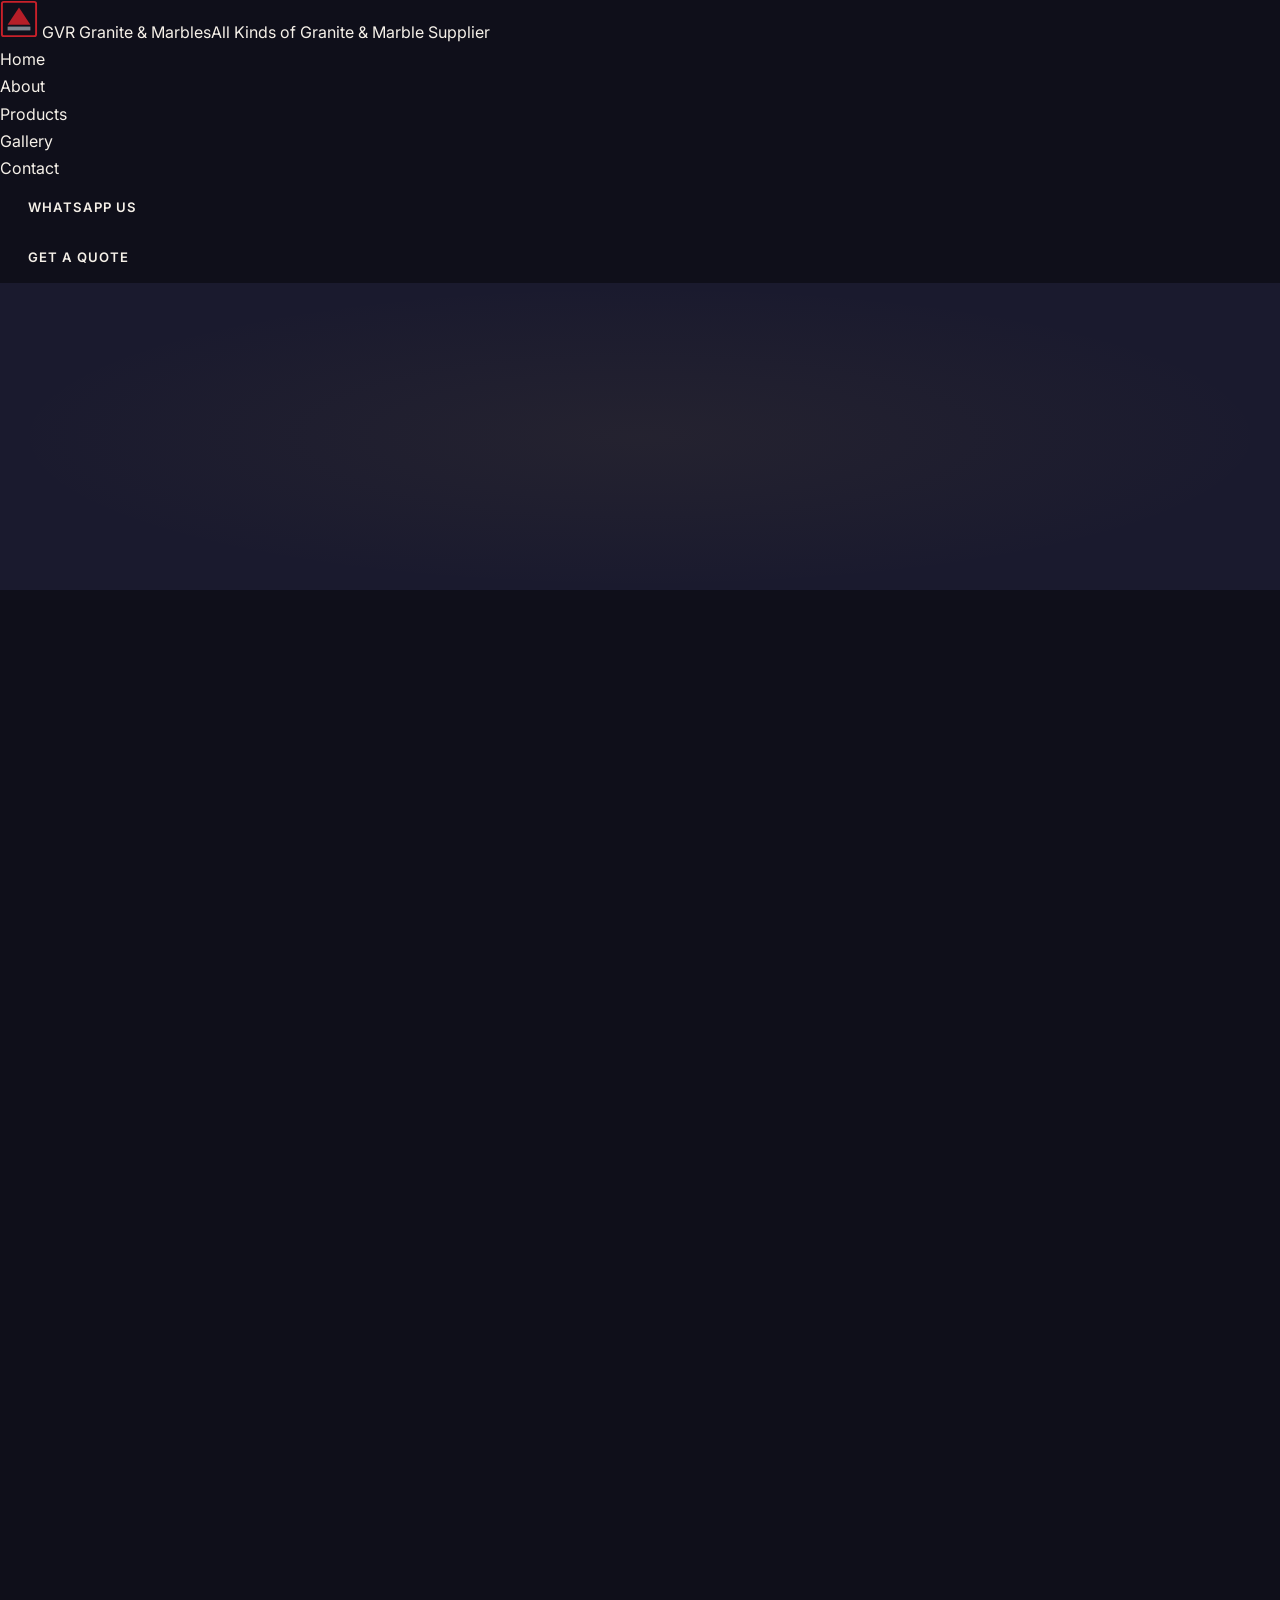
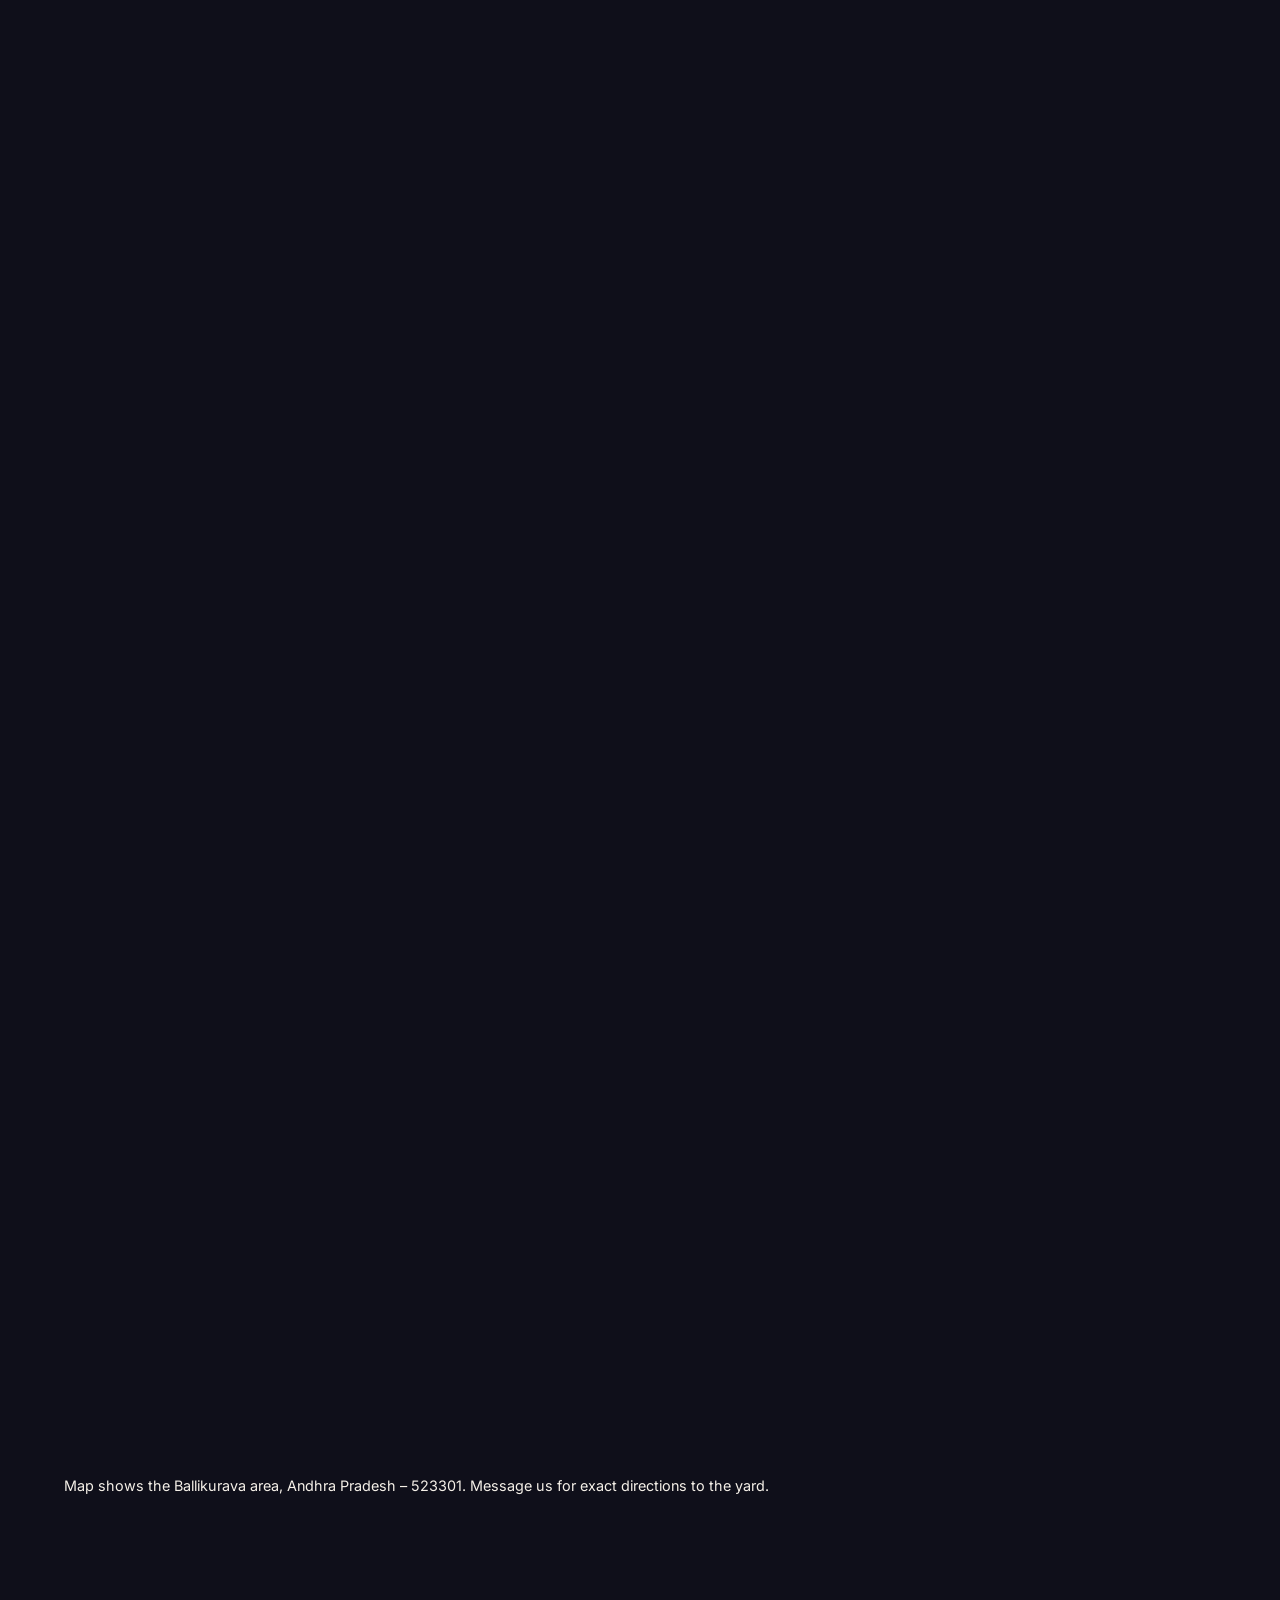
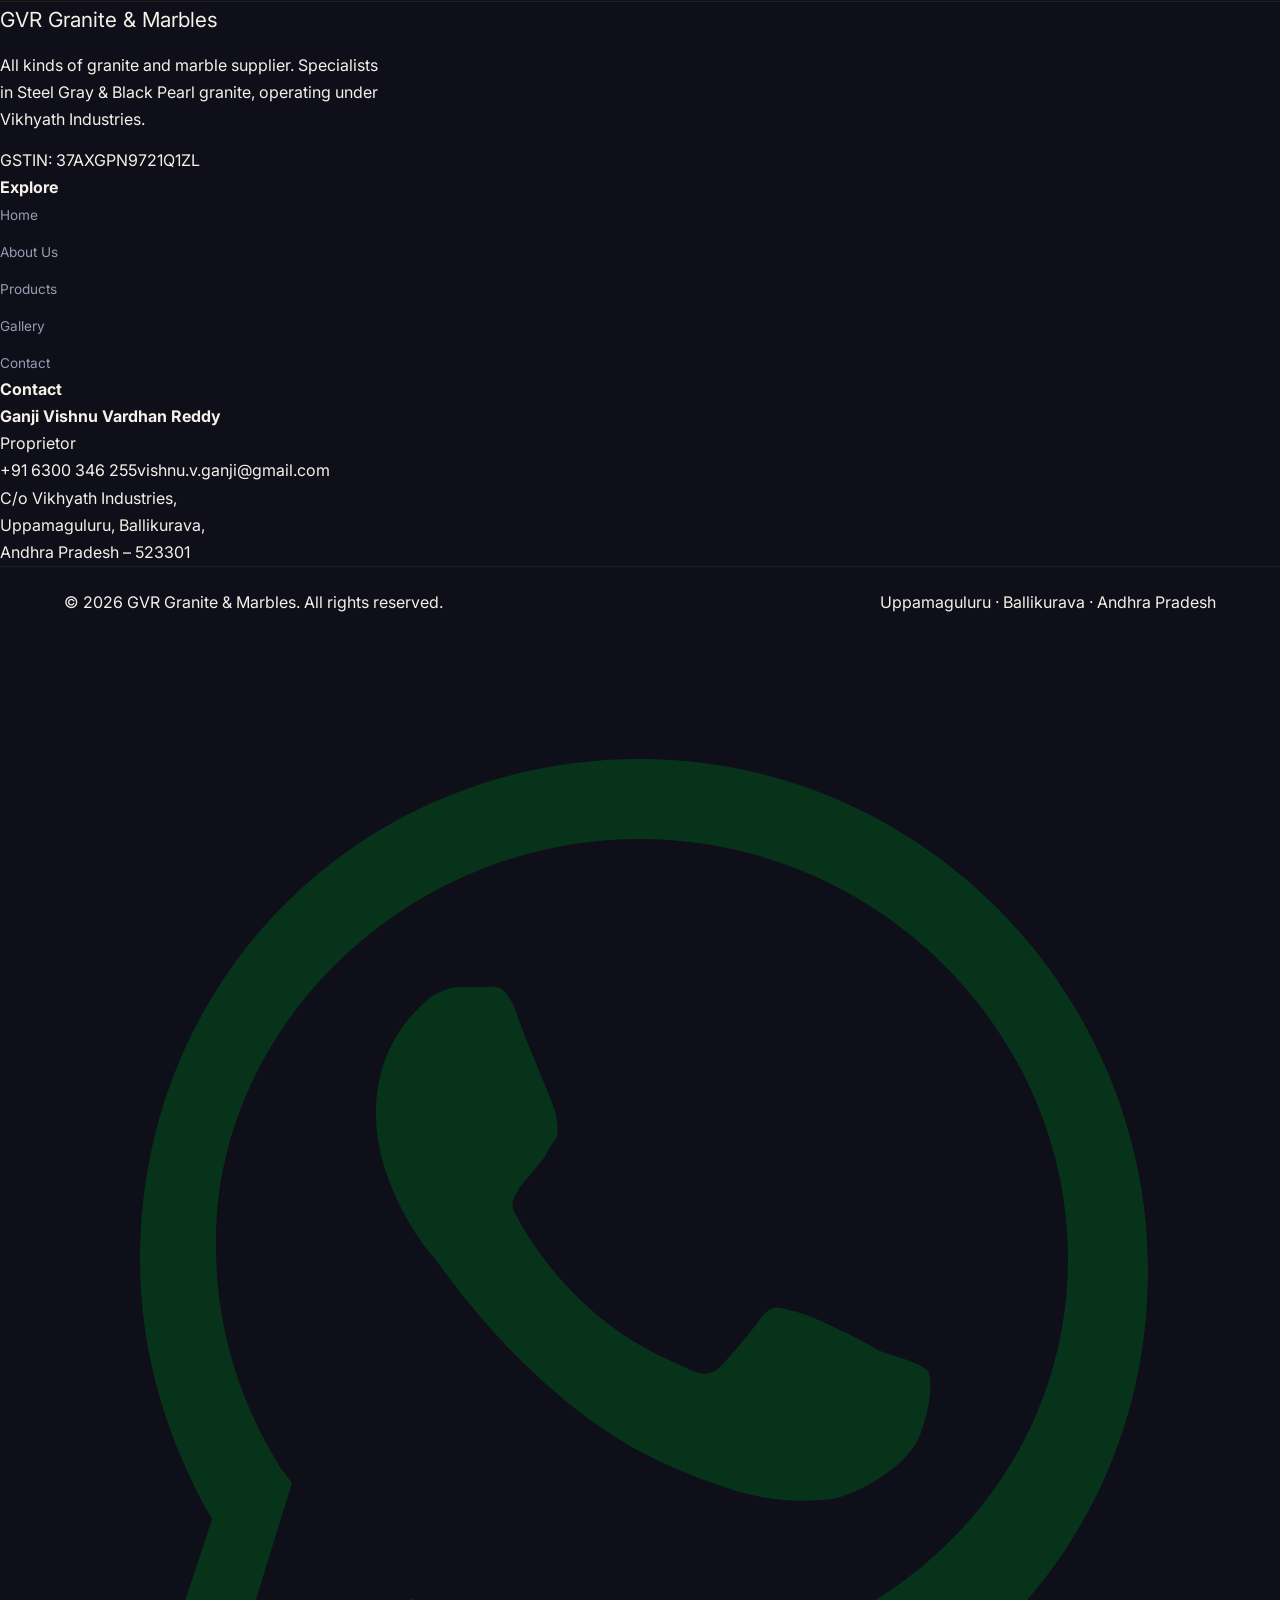
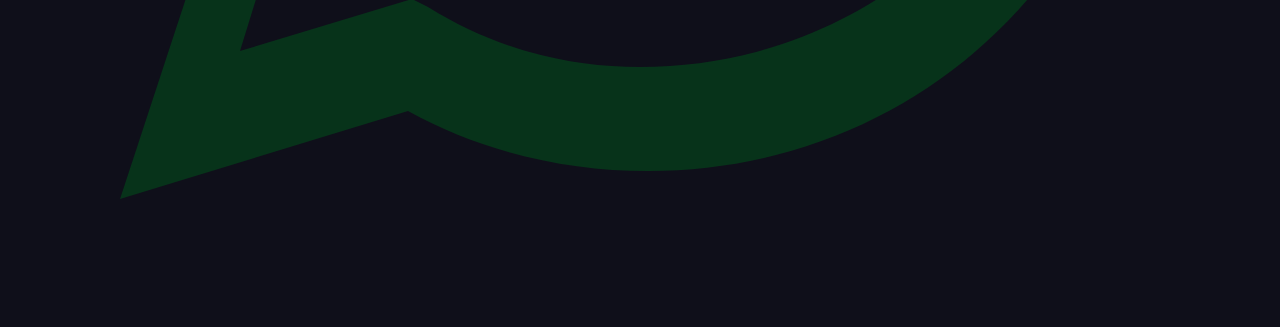
<file: contact.html>
<!DOCTYPE html>
<html lang="en">
<head>
<meta charset="UTF-8" />
<meta name="viewport" content="width=device-width, initial-scale=1" />
<title>Contact &amp; Get a Quote | GVR Granite &amp; Marbles, Ballikurava AP</title>
<meta name="description" content="Contact GVR Granite & Marbles for a granite or marble quote. WhatsApp +91 6300 346 255, email vishnu.v.ganji@gmail.com, Ballikurava, Andhra Pradesh." />
<link rel="preconnect" href="https://fonts.googleapis.com" />
<link rel="preconnect" href="https://fonts.gstatic.com" crossorigin />
<link href="https://fonts.googleapis.com/css2?family=Oswald:wght@400;500;600;700&family=Inter:wght@400;500;600&display=swap" rel="stylesheet" />
<link rel="stylesheet" href="styles.css" />
</head>
<body>

<header class="site-header">
  <div class="wrap nav">
    <a class="brand" href="index.html" aria-label="GVR Granite and Marbles home">
      <span class="brand__mark" aria-hidden="true"><svg viewBox="0 0 40 40" width="38" height="38" fill="none"><rect x="2" y="2" width="36" height="36" rx="2" stroke="#c8202a" stroke-width="2"/><path d="M8 26 L20 8 L32 26 Z" fill="#c8202a" opacity="0.9"/><rect x="8" y="28" width="24" height="4" fill="#7d848e"/></svg></span>
      <span class="brand__name">GV<span>R</span> Granite &amp; Marbles<span class="brand__sub">All Kinds of Granite &amp; Marble Supplier</span></span>
    </a>
    <button class="nav__toggle" aria-label="Menu" aria-controls="navLinks" aria-expanded="false"><span></span></button>
    <ul class="nav__links" id="navLinks">
      <li><a href="index.html">Home</a></li>
      <li><a href="about.html">About</a></li>
      <li><a href="products.html">Products</a></li>
      <li><a href="gallery.html">Gallery</a></li>
      <li><a href="contact.html" aria-current="page">Contact</a></li>
      <li><a class="btn btn--wa btn--wa-mobile" href="https://wa.me/916300346255?text=Hello%2C%20I%27d%20like%20a%20quote." target="_blank" rel="noopener">WhatsApp Us</a></li>
    </ul>
    <div class="nav__cta"><a class="btn btn--wa" href="https://wa.me/916300346255?text=Hello%2C%20I%27d%20like%20a%20quote." target="_blank" rel="noopener">Get a Quote</a></div>
  </div>
</header>

<section class="slab page-hero" style="padding-bottom: clamp(40px,6vw,72px);">
  <div class="wrap">
    <p class="eyebrow reveal">Contact</p>
    <h1 class="h-display reveal">Let's talk stone.</h1>
    <p class="lead reveal">Fill in the quick form below and send it straight to our WhatsApp or email — or just
      call. Tell us the stone, the quantity and where it's going.</p>
  </div>
</section>

<section class="section" style="padding-top: clamp(48px,7vw,90px);">
  <div class="wrap split" style="align-items:start;gap:clamp(36px,5vw,72px);">

    <!-- contact details -->
    <div class="reveal">
      <p class="eyebrow">Reach us</p>
      <h2 class="h-section" style="font-size:clamp(1.8rem,3.4vw,2.6rem);">Direct lines</h2>

      <div class="mt-m">
        <div class="contact-line">
          <span class="ci"><svg viewBox="0 0 24 24" fill="currentColor"><path d="M6.6 10.8c1.4 2.8 3.8 5.1 6.6 6.6l2.2-2.2c.3-.3.7-.4 1-.2 1.1.4 2.3.6 3.6.6.6 0 1 .4 1 1V20c0 .6-.4 1-1 1C10.6 21 3 13.4 3 4c0-.6.4-1 1-1h3.4c.6 0 1 .4 1 1 0 1.2.2 2.4.6 3.6.1.4 0 .8-.3 1l-2.1 2.2z"/></svg></span>
          <div><div class="cl-label">Phone &amp; WhatsApp</div><a class="cl-value" href="tel:+916300346255">+91 6300 346 255</a></div>
        </div>
        <div class="contact-line">
          <span class="ci"><svg viewBox="0 0 24 24" fill="currentColor"><path d="M4 4h16c1.1 0 2 .9 2 2v12c0 1.1-.9 2-2 2H4c-1.1 0-2-.9-2-2V6c0-1.1.9-2 2-2zm8 7L4 6.2V18h16V6.2L12 11z"/></svg></span>
          <div><div class="cl-label">Email</div><a class="cl-value" href="mailto:vishnu.v.ganji@gmail.com">vishnu.v.ganji@gmail.com</a></div>
        </div>
        <div class="contact-line">
          <span class="ci"><svg viewBox="0 0 24 24" fill="currentColor"><path d="M12 2C8.1 2 5 5.1 5 9c0 5.2 7 13 7 13s7-7.8 7-13c0-3.9-3.1-7-7-7zm0 9.5A2.5 2.5 0 1 1 12 6.5a2.5 2.5 0 0 1 0 5z"/></svg></span>
          <div><div class="cl-label">Address</div><span class="cl-value">C/o Vikhyath Industries, Uppamaguluru,<br>Ballikurava, Andhra Pradesh – 523301</span></div>
        </div>
        <div class="contact-line">
          <span class="ci"><svg viewBox="0 0 24 24" fill="currentColor"><path d="M12 1 3 5v6c0 5 3.8 9.7 9 11 5.2-1.3 9-6 9-11V5l-9-4z"/></svg></span>
          <div><div class="cl-label">GSTIN</div><span class="cl-value gstin">37AXGPN9721Q1ZL</span></div>
        </div>
        <div class="contact-line">
          <span class="ci"><svg viewBox="0 0 24 24" fill="currentColor"><path d="M12 2a10 10 0 1 0 0 20 10 10 0 0 0 0-20zm1 10.4 4 2.3-.8 1.4L11 13V6h2v6.4z"/></svg></span>
          <div><div class="cl-label">Hours</div><span class="cl-value">Mon – Sat · 9:00 AM – 7:00 PM</span></div>
        </div>
      </div>

      <div class="btnrow mt-m">
        <a class="btn btn--wa" href="https://wa.me/916300346255?text=Hello%2C%20I%27d%20like%20a%20quote." target="_blank" rel="noopener">Open WhatsApp</a>
        <a class="btn btn--dark" href="tel:+916300346255">Call now</a>
      </div>
    </div>

    <!-- enquiry form -->
    <div class="reveal" id="enquiry">
      <div class="card" style="padding:clamp(22px,3vw,34px);">
        <p class="eyebrow">Quote request</p>
        <h2 class="h-section" style="font-size:clamp(1.6rem,3vw,2.2rem);margin-bottom:6px;">Tell us what you need</h2>
        <p class="muted" style="font-size:0.95rem;margin-bottom:22px;">Your details are sent through your own WhatsApp or email — nothing is stored on this site.</p>

        <form id="enquiryForm" novalidate>
          <div class="two-col">
            <div class="field">
              <label for="f-name">Your name *</label>
              <input id="f-name" type="text" autocomplete="name" placeholder="e.g. Ramesh Kumar" required />
            </div>
            <div class="field">
              <label for="f-phone">Phone *</label>
              <input id="f-phone" type="tel" autocomplete="tel" placeholder="e.g. 98xxxxxxxx" required />
            </div>
          </div>

          <div class="two-col">
            <div class="field">
              <label for="f-interest">Stone of interest</label>
              <select id="f-interest">
                <option value="">Select a stone</option>
                <optgroup label="Granite">
                  <option>Steel Gray Granite</option>
                  <option>Black Pearl Granite</option>
                  <option>Tan Brown Granite</option>
                  <option>Black Galaxy Granite</option>
                  <option>Kashmir White Granite</option>
                </optgroup>
                <optgroup label="Marble">
                  <option>Makrana White Marble</option>
                  <option>Green Marble</option>
                  <option>Statuario Marble</option>
                </optgroup>
                <option>Other / not sure</option>
              </select>
            </div>
            <div class="field">
              <label for="f-qty">Quantity / area</label>
              <input id="f-qty" type="text" placeholder="e.g. 400 sq ft, or 6 slabs" />
            </div>
          </div>

          <div class="field">
            <label for="f-location">Delivery location</label>
            <input id="f-location" type="text" placeholder="Town / city for delivery" />
          </div>

          <div class="field">
            <label for="f-message">Details</label>
            <textarea id="f-message" placeholder="Finish, sizes, timeline, or anything else we should know."></textarea>
          </div>

          <div class="btnrow" style="margin-top:6px;">
            <button type="button" class="btn btn--wa btn--lg" id="sendWa">Send on WhatsApp</button>
            <button type="button" class="btn btn--dark btn--lg" id="sendMail">Send by email</button>
          </div>
          <p class="form-note">* Name and phone are required so we can get back to you.</p>
        </form>
      </div>
    </div>
  </div>
</section>

<!-- map -->
<section class="section" style="padding-top:0;">
  <div class="wrap">
    <div class="reveal" style="border:1px solid #e3dfd6;border-radius:var(--radius);overflow:hidden;">
      <iframe
        title="GVR Granite & Marbles location — Ballikurava, Andhra Pradesh"
        src="https://maps.google.com/maps?q=Ballikurava%2C%20Andhra%20Pradesh%20523301&z=12&output=embed"
        width="100%" height="380" style="border:0;display:block;" loading="lazy"
        referrerpolicy="no-referrer-when-downgrade"></iframe>
    </div>
    <p class="muted center mt-s" style="font-size:0.9rem;">Map shows the Ballikurava area, Andhra Pradesh – 523301. Message us for exact directions to the yard.</p>
  </div>
</section>

<footer class="site-footer">
  <div class="wrap">
    <div class="footer-grid">
      <div><div class="brand" style="margin-bottom:14px;"><span class="brand__name" style="font-size:1.3rem;">GV<span style="color:var(--garnet-bright);">R</span> Granite &amp; Marbles</span></div>
        <p class="muted" style="max-width:38ch;">All kinds of granite and marble supplier. Specialists in Steel Gray &amp; Black Pearl granite, operating under Vikhyath Industries.</p>
        <p class="gstin muted" style="margin-top:14px;">GSTIN: 37AXGPN9721Q1ZL</p></div>
      <div><h4>Explore</h4><ul class="footer-links"><li><a href="index.html">Home</a></li><li><a href="about.html">About Us</a></li><li><a href="products.html">Products</a></li><li><a href="gallery.html">Gallery</a></li><li><a href="contact.html">Contact</a></li></ul></div>
      <div><h4>Contact</h4><div class="footer-contact"><div><strong>Ganji Vishnu Vardhan Reddy</strong><br>Proprietor</div><a href="tel:+916300346255">+91 6300 346 255</a><a href="mailto:vishnu.v.ganji@gmail.com">vishnu.v.ganji@gmail.com</a><div>C/o Vikhyath Industries,<br>Uppamaguluru, Ballikurava,<br>Andhra Pradesh – 523301</div></div></div>
    </div>
    <div class="footer-bottom"><span>© <span id="year">2026</span> GVR Granite &amp; Marbles. All rights reserved.</span><span>Uppamaguluru · Ballikurava · Andhra Pradesh</span></div>
  </div>
</footer>

<a class="fab" href="https://wa.me/916300346255?text=Hello%2C%20I%27d%20like%20a%20quote." target="_blank" rel="noopener" aria-label="Chat on WhatsApp"><svg viewBox="0 0 32 32" fill="#07331a" aria-hidden="true"><path d="M16 3C9 3 3.5 8.5 3.5 15.5c0 2.4.7 4.6 1.8 6.5L3 29l7.2-2.2c1.8 1 3.9 1.5 6 1.5 7 0 12.5-5.5 12.5-12.5S23 3 16 3zm0 22.7c-1.9 0-3.7-.5-5.3-1.5l-.4-.2-4.3 1.3 1.3-4.2-.3-.4c-1-1.6-1.6-3.5-1.6-5.5C5.3 9.8 10.1 5 16 5s10.7 4.8 10.7 10.5S21.9 25.7 16 25.7zm6-7.9c-.3-.2-1.9-1-2.2-1-.3-.1-.5-.2-.8.2-.2.3-.8 1-1 1.2-.2.2-.4.2-.7.1-.3-.2-1.4-.5-2.6-1.6-1-.9-1.6-1.9-1.8-2.3-.2-.3 0-.5.1-.7l.5-.6c.2-.2.2-.4.4-.6.1-.2 0-.5 0-.6 0-.2-.8-1.9-1-2.6-.3-.7-.5-.6-.8-.6h-.6c-.2 0-.6.1-.9.4-.3.3-1.2 1.1-1.2 2.8s1.2 3.3 1.4 3.5c.2.2 2.5 3.8 6 5.3 2.1.9 2.9.9 4 .8.6-.1 1.9-.8 2.2-1.6.3-.8.3-1.4.2-1.6-.1-.1-.3-.2-.6-.3z"/></svg></a>
<div class="toast" id="toast" role="status" aria-live="polite"></div>
<script src="script.js"></script>
</body>
</html>
</file>
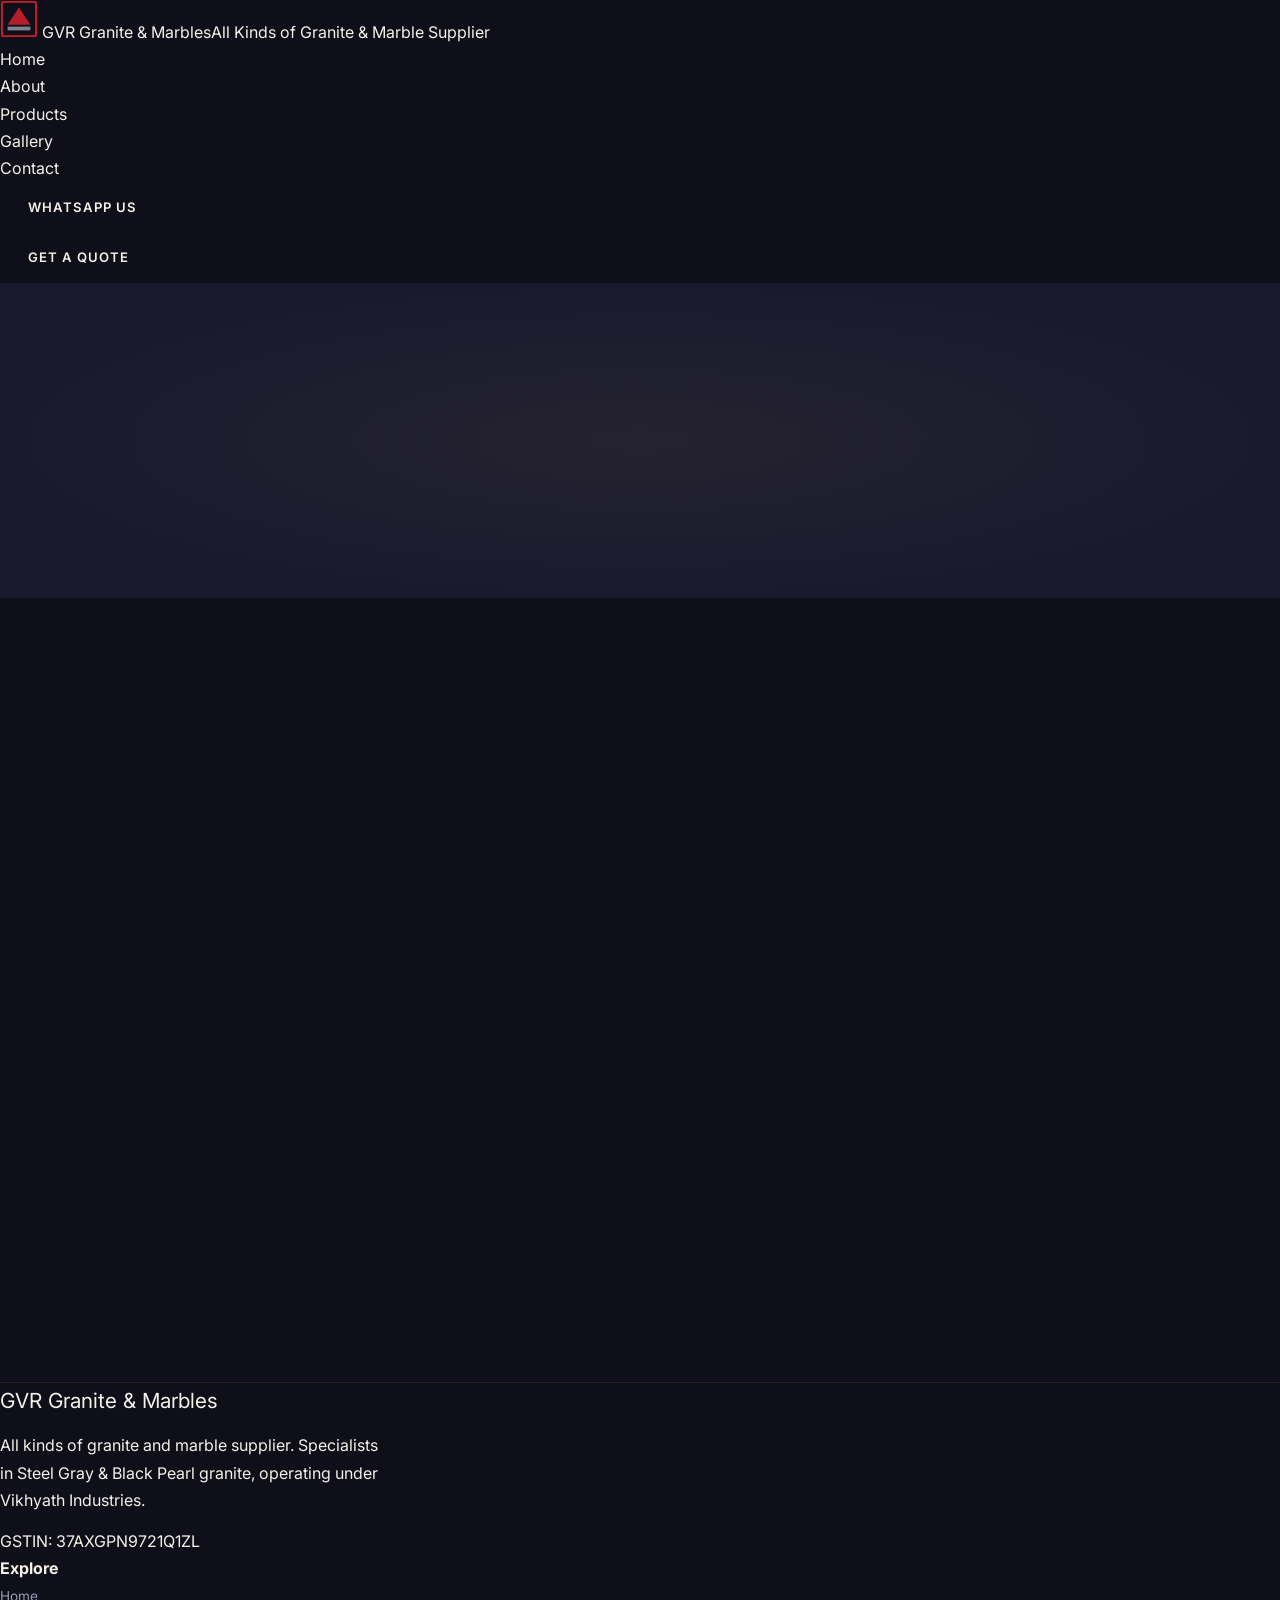
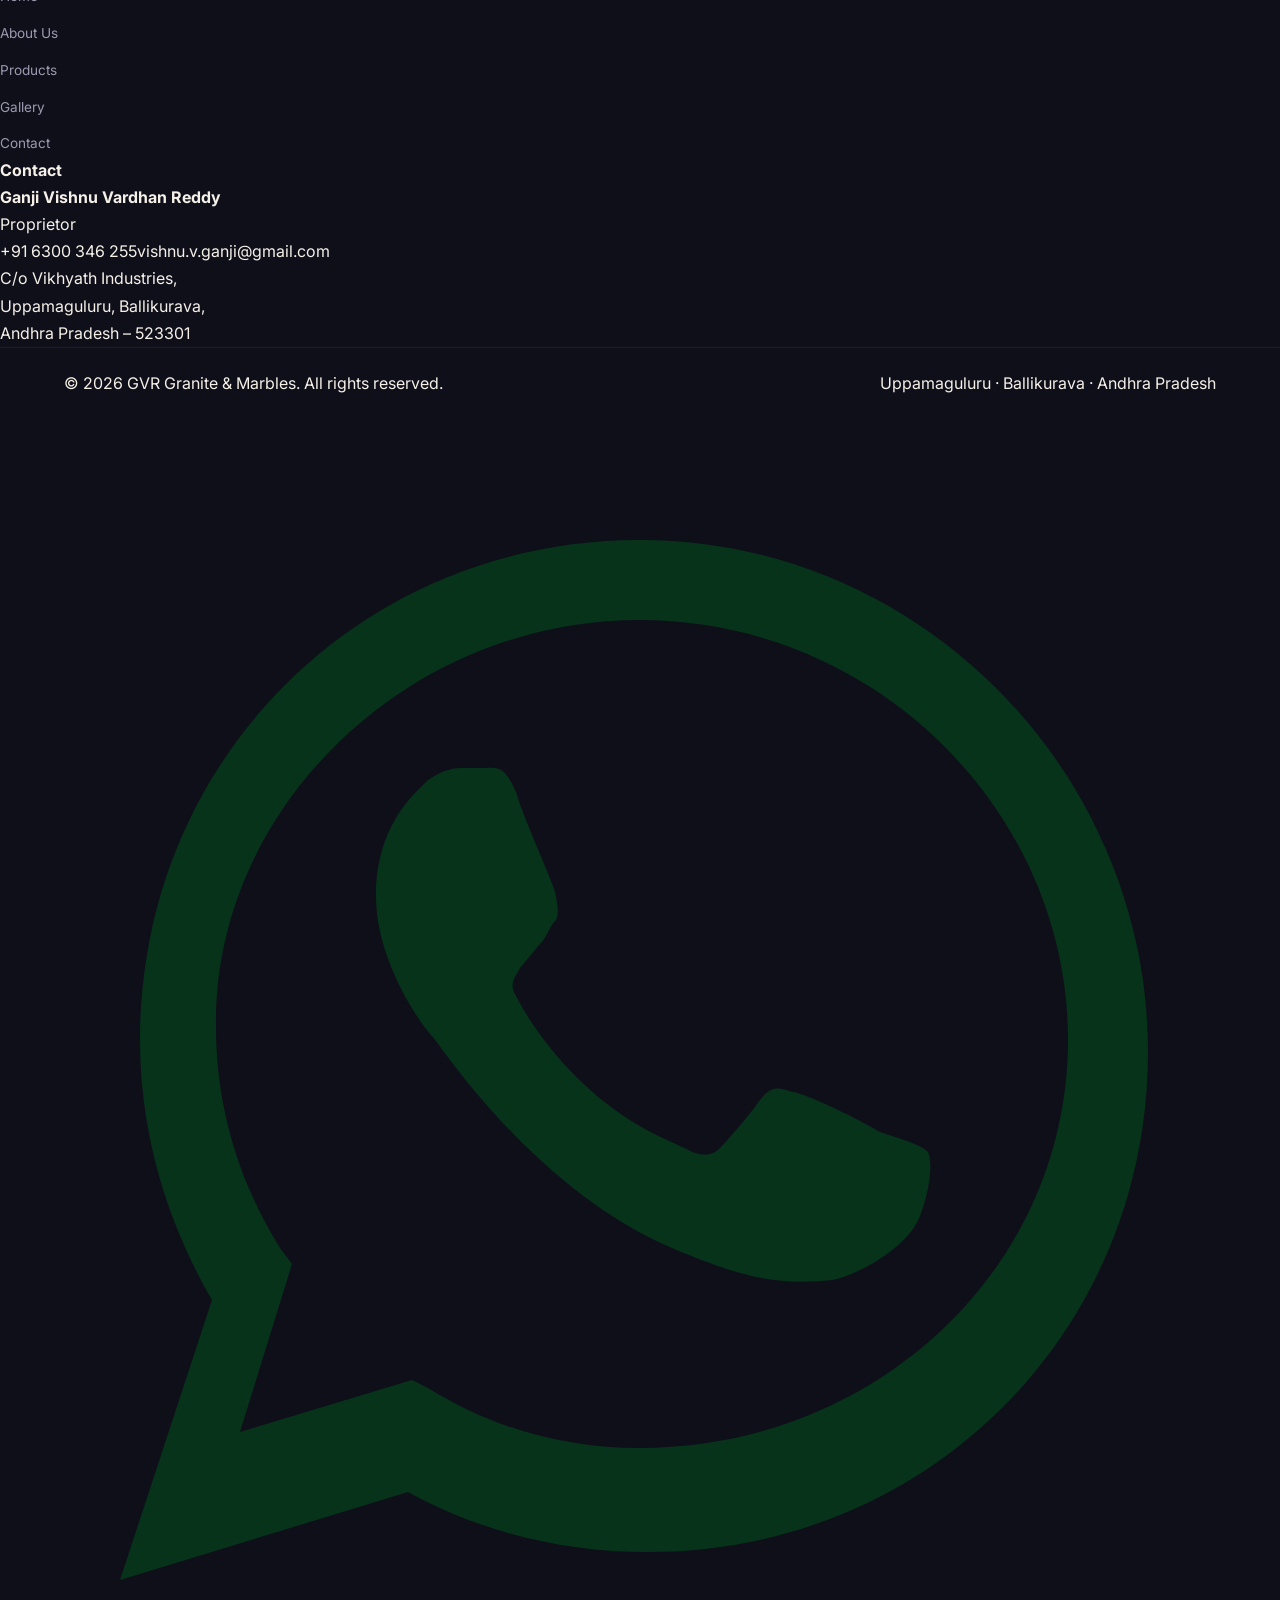
<file: gallery.html>
<!DOCTYPE html>
<html lang="en">
<head>
<meta charset="UTF-8" />
<meta name="viewport" content="width=device-width, initial-scale=1" />
<title>Gallery — Granite &amp; Marble Finishes | GVR Granite &amp; Marbles</title>
<meta name="description" content="A look at the granite and marble finishes supplied by GVR Granite & Marbles — countertops, flooring, cladding and feature surfaces." />
<link rel="preconnect" href="https://fonts.googleapis.com" />
<link rel="preconnect" href="https://fonts.gstatic.com" crossorigin />
<link href="https://fonts.googleapis.com/css2?family=Oswald:wght@400;500;600;700&family=Inter:wght@400;500;600&display=swap" rel="stylesheet" />
<link rel="stylesheet" href="styles.css" />
</head>
<body>

<header class="site-header">
  <div class="wrap nav">
    <a class="brand" href="index.html" aria-label="GVR Granite and Marbles home">
      <span class="brand__mark" aria-hidden="true"><svg viewBox="0 0 40 40" width="38" height="38" fill="none"><rect x="2" y="2" width="36" height="36" rx="2" stroke="#c8202a" stroke-width="2"/><path d="M8 26 L20 8 L32 26 Z" fill="#c8202a" opacity="0.9"/><rect x="8" y="28" width="24" height="4" fill="#7d848e"/></svg></span>
      <span class="brand__name">GV<span>R</span> Granite &amp; Marbles<span class="brand__sub">All Kinds of Granite &amp; Marble Supplier</span></span>
    </a>
    <button class="nav__toggle" aria-label="Menu" aria-controls="navLinks" aria-expanded="false"><span></span></button>
    <ul class="nav__links" id="navLinks">
      <li><a href="index.html">Home</a></li>
      <li><a href="about.html">About</a></li>
      <li><a href="products.html">Products</a></li>
      <li><a href="gallery.html" aria-current="page">Gallery</a></li>
      <li><a href="contact.html">Contact</a></li>
      <li><a class="btn btn--wa btn--wa-mobile" href="https://wa.me/916300346255?text=Hello%2C%20I%27d%20like%20a%20quote." target="_blank" rel="noopener">WhatsApp Us</a></li>
    </ul>
    <div class="nav__cta"><a class="btn btn--wa" href="https://wa.me/916300346255?text=Hello%2C%20I%27d%20like%20a%20quote." target="_blank" rel="noopener">Get a Quote</a></div>
  </div>
</header>

<section class="slab page-hero">
  <div class="wrap">
    <p class="eyebrow reveal">Gallery</p>
    <h1 class="h-display reveal">The stone, up close.</h1>
    <p class="lead reveal">Swatches of the granite and marble we supply. For real samples or a photo of current
      lots, message us — we'll send what's in stock now.</p>
  </div>
</section>

<section class="section">
  <div class="wrap">
    <div class="gallery-grid">
      <figure class="tall reveal"><div class="swatch stone--black-pearl"></div><figcaption>Black Pearl Granite — feature wall</figcaption></figure>
      <figure class="reveal"><div class="swatch stone--steel-gray"></div><figcaption>Steel Gray — countertop</figcaption></figure>
      <figure class="reveal"><div class="swatch stone--galaxy"></div><figcaption>Black Galaxy — lobby floor</figcaption></figure>
      <figure class="reveal"><div class="swatch stone--makrana"></div><figcaption>Makrana White — flooring</figcaption></figure>
      <figure class="tall reveal"><div class="swatch stone--green"></div><figcaption>Green Marble — feature floor</figcaption></figure>
      <figure class="reveal"><div class="swatch stone--tan-brown"></div><figcaption>Tan Brown — kitchen</figcaption></figure>
      <figure class="reveal"><div class="swatch stone--kashmir-white"></div><figcaption>Kashmir White — flooring</figcaption></figure>
      <figure class="reveal"><div class="swatch stone--statuario"></div><figcaption>Statuario — vanity top</figcaption></figure>
      <figure class="tall reveal"><div class="swatch stone--steel-gray"></div><figcaption>Steel Gray — staircase</figcaption></figure>
      <figure class="reveal"><div class="swatch stone--black-pearl"></div><figcaption>Black Pearl — elevation cladding</figcaption></figure>
      <figure class="reveal"><div class="swatch stone--galaxy"></div><figcaption>Black Galaxy — island top</figcaption></figure>
    </div>

    <div class="center mt-l reveal">
      <p class="lead muted" style="margin:0 auto 22px;">Want to see what's currently in the yard?</p>
      <a class="btn btn--wa btn--lg" href="https://wa.me/916300346255?text=Hello%2C%20can%20you%20send%20photos%20of%20current%20stock%3F" target="_blank" rel="noopener">Ask for current stock photos</a>
    </div>
  </div>
</section>

<section class="slab section">
  <div class="wrap cta-band">
    <p class="eyebrow center reveal">Like what you see?</p>
    <h2 class="h-section reveal">Let's get your stone sorted</h2>
    <div class="btnrow reveal" style="justify-content:center;">
      <a class="btn btn--lg" href="products.html">Browse products</a>
      <a class="btn btn--ghost btn--lg" href="contact.html">Request a quote</a>
    </div>
  </div>
</section>

<footer class="site-footer">
  <div class="wrap">
    <div class="footer-grid">
      <div><div class="brand" style="margin-bottom:14px;"><span class="brand__name" style="font-size:1.3rem;">GV<span style="color:var(--garnet-bright);">R</span> Granite &amp; Marbles</span></div>
        <p class="muted" style="max-width:38ch;">All kinds of granite and marble supplier. Specialists in Steel Gray &amp; Black Pearl granite, operating under Vikhyath Industries.</p>
        <p class="gstin muted" style="margin-top:14px;">GSTIN: 37AXGPN9721Q1ZL</p></div>
      <div><h4>Explore</h4><ul class="footer-links"><li><a href="index.html">Home</a></li><li><a href="about.html">About Us</a></li><li><a href="products.html">Products</a></li><li><a href="gallery.html">Gallery</a></li><li><a href="contact.html">Contact</a></li></ul></div>
      <div><h4>Contact</h4><div class="footer-contact"><div><strong>Ganji Vishnu Vardhan Reddy</strong><br>Proprietor</div><a href="tel:+916300346255">+91 6300 346 255</a><a href="mailto:vishnu.v.ganji@gmail.com">vishnu.v.ganji@gmail.com</a><div>C/o Vikhyath Industries,<br>Uppamaguluru, Ballikurava,<br>Andhra Pradesh – 523301</div></div></div>
    </div>
    <div class="footer-bottom"><span>© <span id="year">2026</span> GVR Granite &amp; Marbles. All rights reserved.</span><span>Uppamaguluru · Ballikurava · Andhra Pradesh</span></div>
  </div>
</footer>

<a class="fab" href="https://wa.me/916300346255?text=Hello%2C%20I%27d%20like%20a%20quote." target="_blank" rel="noopener" aria-label="Chat on WhatsApp"><svg viewBox="0 0 32 32" fill="#07331a" aria-hidden="true"><path d="M16 3C9 3 3.5 8.5 3.5 15.5c0 2.4.7 4.6 1.8 6.5L3 29l7.2-2.2c1.8 1 3.9 1.5 6 1.5 7 0 12.5-5.5 12.5-12.5S23 3 16 3zm0 22.7c-1.9 0-3.7-.5-5.3-1.5l-.4-.2-4.3 1.3 1.3-4.2-.3-.4c-1-1.6-1.6-3.5-1.6-5.5C5.3 9.8 10.1 5 16 5s10.7 4.8 10.7 10.5S21.9 25.7 16 25.7zm6-7.9c-.3-.2-1.9-1-2.2-1-.3-.1-.5-.2-.8.2-.2.3-.8 1-1 1.2-.2.2-.4.2-.7.1-.3-.2-1.4-.5-2.6-1.6-1-.9-1.6-1.9-1.8-2.3-.2-.3 0-.5.1-.7l.5-.6c.2-.2.2-.4.4-.6.1-.2 0-.5 0-.6 0-.2-.8-1.9-1-2.6-.3-.7-.5-.6-.8-.6h-.6c-.2 0-.6.1-.9.4-.3.3-1.2 1.1-1.2 2.8s1.2 3.3 1.4 3.5c.2.2 2.5 3.8 6 5.3 2.1.9 2.9.9 4 .8.6-.1 1.9-.8 2.2-1.6.3-.8.3-1.4.2-1.6-.1-.1-.3-.2-.6-.3z"/></svg></a>
<div class="toast" id="toast" role="status" aria-live="polite"></div>
<script src="script.js"></script>
</body>
</html>
</file>
<file: styles.css>
/* ============================================================
   CHAMUNDESWARI GRANITE INDUSTRIES — DESIGN SYSTEM
   ============================================================ */

@import url('https://fonts.googleapis.com/css2?family=Playfair+Display:ital,wght@0,400;0,600;0,700;0,900;1,400&family=Inter:wght@300;400;500;600;700&family=Cormorant+Garamond:wght@300;400;600&display=swap');

/* --- TOKENS --- */
:root {
  --gold:        #C9A84C;
  --gold-light:  #E8C97A;
  --gold-dark:   #9A7A2E;
  --charcoal:    #0F0F1A;
  --deep:        #1A1A2E;
  --slate:       #252535;
  --mid:         #3A3A50;
  --stone:       #5A5A70;
  --mist:        #9A9AB0;
  --cream:       #F5F0E8;
  --white:       #FFFFFF;
  --text-dim:    #C8C8DC;

  --font-display: 'Playfair Display', Georgia, serif;
  --font-body:    'Inter', system-ui, sans-serif;
  --font-accent:  'Cormorant Garamond', Georgia, serif;

  --radius-sm:  4px;
  --radius-md:  8px;
  --radius-lg:  16px;
  --radius-xl:  32px;

  --shadow-gold: 0 0 40px rgba(201,168,76,0.25);
  --shadow-deep: 0 20px 60px rgba(0,0,0,0.5);

  --transition: all 0.35s cubic-bezier(0.4, 0, 0.2, 1);
  --transition-slow: all 0.65s cubic-bezier(0.4, 0, 0.2, 1);
}

/* --- RESET & BASE --- */
*, *::before, *::after { box-sizing: border-box; margin: 0; padding: 0; }

html {
  scroll-behavior: smooth;
  font-size: 16px;
}

body {
  font-family: var(--font-body);
  background: var(--charcoal);
  color: var(--cream);
  overflow-x: hidden;
  line-height: 1.7;
}

img { max-width: 100%; height: auto; display: block; }
a  { color: inherit; text-decoration: none; }
ul { list-style: none; }
button { cursor: pointer; border: none; outline: none; font-family: var(--font-body); }

/* --- SCROLLBAR --- */
::-webkit-scrollbar { width: 6px; }
::-webkit-scrollbar-track { background: var(--deep); }
::-webkit-scrollbar-thumb { background: var(--gold-dark); border-radius: 3px; }

/* ============================================================
   PRELOADER
   ============================================================ */
#preloader {
  position: fixed;
  inset: 0;
  background: var(--charcoal);
  z-index: 9999;
  display: flex;
  flex-direction: column;
  align-items: center;
  justify-content: center;
  gap: 24px;
  transition: opacity 0.6s ease, visibility 0.6s ease;
}

#preloader.hidden { opacity: 0; visibility: hidden; }

.preloader-logo {
  font-family: var(--font-display);
  font-size: clamp(1.5rem, 4vw, 2.5rem);
  font-weight: 700;
  color: var(--gold);
  letter-spacing: 0.12em;
  text-align: center;
  animation: pulse 1.5s ease-in-out infinite;
}

.preloader-bar-wrap {
  width: 200px;
  height: 2px;
  background: var(--mid);
  border-radius: 2px;
  overflow: hidden;
}

.preloader-bar {
  height: 100%;
  background: linear-gradient(90deg, var(--gold-dark), var(--gold-light));
  border-radius: 2px;
  animation: loadBar 1.8s ease forwards;
}

@keyframes loadBar {
  from { width: 0; }
  to   { width: 100%; }
}

@keyframes pulse {
  0%, 100% { opacity: 1; }
  50%       { opacity: 0.5; }
}

/* ============================================================
   NAVIGATION
   ============================================================ */
#navbar {
  position: fixed;
  top: 0; left: 0; right: 0;
  z-index: 1000;
  padding: 0 clamp(1.5rem, 5vw, 4rem);
  height: 74px;
  display: flex;
  align-items: center;
  justify-content: space-between;
  transition: var(--transition);
  background: transparent;
}

#navbar.scrolled {
  background: rgba(15,15,26,0.97);
  backdrop-filter: blur(20px);
  border-bottom: 1px solid rgba(201,168,76,0.15);
  box-shadow: 0 4px 40px rgba(0,0,0,0.4);
  height: 64px;
}

.nav-brand {
  display: flex;
  align-items: center;
  gap: 12px;
}

.nav-brand-icon {
  width: 42px;
  height: 42px;
  background: linear-gradient(135deg, var(--gold-dark), var(--gold-light));
  border-radius: 50%;
  display: flex;
  align-items: center;
  justify-content: center;
  font-size: 1.2rem;
  font-weight: 900;
  color: var(--charcoal);
  font-family: var(--font-display);
  flex-shrink: 0;
}

.nav-brand-text {
  display: flex;
  flex-direction: column;
  line-height: 1.1;
}

.nav-brand-name {
  font-family: var(--font-display);
  font-size: 1rem;
  font-weight: 700;
  color: var(--gold);
  letter-spacing: 0.05em;
  white-space: nowrap;
}

.nav-brand-sub {
  font-size: 0.62rem;
  font-weight: 500;
  color: var(--mist);
  letter-spacing: 0.18em;
  text-transform: uppercase;
}

.nav-links {
  display: flex;
  align-items: center;
  gap: 2.5rem;
}

.nav-links a {
  font-size: 0.82rem;
  font-weight: 500;
  letter-spacing: 0.1em;
  text-transform: uppercase;
  color: var(--text-dim);
  position: relative;
  transition: var(--transition);
}

.nav-links a::after {
  content: '';
  position: absolute;
  bottom: -4px; left: 0;
  width: 0; height: 1px;
  background: var(--gold);
  transition: var(--transition);
}

.nav-links a:hover,
.nav-links a.active { color: var(--gold); }

.nav-links a:hover::after,
.nav-links a.active::after { width: 100%; }

.nav-cta {
  background: linear-gradient(135deg, var(--gold-dark), var(--gold));
  color: var(--charcoal) !important;
  padding: 10px 22px;
  border-radius: var(--radius-xl);
  font-weight: 600 !important;
  letter-spacing: 0.08em;
  transition: var(--transition) !important;
  box-shadow: 0 4px 20px rgba(201,168,76,0.3);
}

.nav-cta:hover {
  transform: translateY(-2px);
  box-shadow: var(--shadow-gold) !important;
  color: var(--charcoal) !important;
}

.nav-cta::after { display: none !important; }

/* Hamburger */
.nav-toggle {
  display: none;
  flex-direction: column;
  gap: 5px;
  padding: 8px;
  background: none;
  z-index: 1001;
}

.nav-toggle span {
  display: block;
  width: 24px; height: 2px;
  background: var(--gold);
  border-radius: 2px;
  transition: var(--transition);
}

.nav-toggle.open span:nth-child(1) { transform: translateY(7px) rotate(45deg); }
.nav-toggle.open span:nth-child(2) { opacity: 0; }
.nav-toggle.open span:nth-child(3) { transform: translateY(-7px) rotate(-45deg); }

/* Mobile drawer */
.nav-drawer {
  position: fixed;
  top: 0; right: -100%;
  width: min(320px, 90vw);
  height: 100vh;
  background: var(--deep);
  border-left: 1px solid rgba(201,168,76,0.15);
  z-index: 999;
  display: flex;
  flex-direction: column;
  gap: 0;
  padding: 90px 2rem 2rem;
  transition: right 0.4s cubic-bezier(0.4, 0, 0.2, 1);
  box-shadow: -20px 0 60px rgba(0,0,0,0.5);
}

.nav-drawer.open { right: 0; }

.nav-drawer a {
  display: block;
  font-size: 1.1rem;
  font-weight: 500;
  color: var(--text-dim);
  padding: 1rem 0;
  border-bottom: 1px solid rgba(255,255,255,0.06);
  letter-spacing: 0.06em;
  transition: var(--transition);
}

.nav-drawer a:hover { color: var(--gold); padding-left: 12px; }

.nav-drawer .drawer-cta {
  margin-top: 1.5rem;
  background: linear-gradient(135deg, var(--gold-dark), var(--gold));
  color: var(--charcoal);
  text-align: center;
  padding: 14px;
  border-radius: var(--radius-md);
  font-weight: 700;
  border-bottom: none !important;
}

.nav-overlay {
  position: fixed;
  inset: 0;
  background: rgba(0,0,0,0.6);
  z-index: 998;
  opacity: 0;
  visibility: hidden;
  transition: var(--transition);
}

.nav-overlay.open { opacity: 1; visibility: visible; }

/* ============================================================
   HERO SECTION
   ============================================================ */
.hero {
  position: relative;
  min-height: 100vh;
  display: flex;
  align-items: center;
  overflow: hidden;
  background: var(--charcoal);
}

.hero-bg {
  position: absolute;
  inset: 0;
  z-index: 0;
}

/* Granite texture pattern via CSS — deep stone aesthetic */
.hero-bg::before {
  content: '';
  position: absolute;
  inset: 0;
  background:
    linear-gradient(135deg, rgba(15,15,26,0.92) 0%, rgba(26,26,46,0.75) 50%, rgba(15,15,26,0.92) 100%),
    url("data:image/svg+xml,%3Csvg xmlns='http://www.w3.org/2000/svg' width='400' height='400'%3E%3Cfilter id='n'%3E%3CfeTurbulence type='fractalNoise' baseFrequency='0.75' numOctaves='4' stitchTiles='stitch'/%3E%3C/filter%3E%3Crect width='400' height='400' filter='url(%23n)' opacity='0.15'/%3E%3C/svg%3E");
  background-size: cover, 400px 400px;
}

.hero-bg::after {
  content: '';
  position: absolute;
  inset: 0;
  background: radial-gradient(ellipse at 70% 50%, rgba(201,168,76,0.08) 0%, transparent 65%);
}

/* Animated grain overlay */
.hero-grain {
  position: absolute;
  inset: -50%;
  width: 200%; height: 200%;
  background-image: url("data:image/svg+xml,%3Csvg viewBox='0 0 512 512' xmlns='http://www.w3.org/2000/svg'%3E%3Cfilter id='noise'%3E%3CfeTurbulence type='fractalNoise' baseFrequency='0.9' numOctaves='4' stitchTiles='stitch'/%3E%3C/filter%3E%3Crect width='512' height='512' filter='url(%23noise)' opacity='0.04'/%3E%3C/svg%3E");
  opacity: 0.4;
  animation: grainShift 6s steps(10) infinite;
}

@keyframes grainShift {
  0%   { transform: translate(0, 0); }
  10%  { transform: translate(-5%, -10%); }
  20%  { transform: translate(-15%, 5%); }
  30%  { transform: translate(7%, -25%); }
  40%  { transform: translate(-5%, 25%); }
  50%  { transform: translate(-15%, 10%); }
  60%  { transform: translate(15%, 0%); }
  70%  { transform: translate(0%, 15%); }
  80%  { transform: translate(3%, 35%); }
  90%  { transform: translate(-10%, 10%); }
  100% { transform: translate(0, 0); }
}

.hero-particles {
  position: absolute;
  inset: 0;
  z-index: 1;
  pointer-events: none;
}

.hero-content {
  position: relative;
  z-index: 2;
  max-width: 1400px;
  margin: 0 auto;
  padding: 120px clamp(1.5rem, 5vw, 4rem) 80px;
  display: grid;
  grid-template-columns: 1fr 1fr;
  align-items: center;
  gap: 4rem;
  width: 100%;
}

.hero-left {
  display: flex;
  flex-direction: column;
  gap: 1.5rem;
}

.hero-eyebrow {
  display: inline-flex;
  align-items: center;
  gap: 10px;
  font-size: 0.72rem;
  font-weight: 600;
  letter-spacing: 0.22em;
  text-transform: uppercase;
  color: var(--gold);
  opacity: 0;
  animation: fadeUp 0.8s ease 0.3s forwards;
}

.hero-eyebrow::before {
  content: '';
  display: block;
  width: 36px; height: 1px;
  background: var(--gold);
}

.hero-title {
  font-family: var(--font-display);
  font-size: clamp(2.4rem, 5.5vw, 4.2rem);
  font-weight: 700;
  line-height: 1.1;
  color: var(--white);
  opacity: 0;
  animation: fadeUp 0.8s ease 0.5s forwards;
}

.hero-title .accent {
  color: var(--gold);
  font-style: italic;
}

.hero-title .outline-text {
  -webkit-text-stroke: 1.5px var(--gold);
  color: transparent;
}

.hero-desc {
  font-size: 1.05rem;
  font-weight: 300;
  color: var(--text-dim);
  max-width: 480px;
  line-height: 1.8;
  opacity: 0;
  animation: fadeUp 0.8s ease 0.7s forwards;
}

.hero-stats {
  display: flex;
  gap: 2.5rem;
  opacity: 0;
  animation: fadeUp 0.8s ease 0.9s forwards;
}

.hero-stat-num {
  font-family: var(--font-display);
  font-size: 2rem;
  font-weight: 700;
  color: var(--gold);
  line-height: 1;
}

.hero-stat-label {
  font-size: 0.72rem;
  color: var(--mist);
  letter-spacing: 0.08em;
  text-transform: uppercase;
  margin-top: 4px;
}

.hero-actions {
  display: flex;
  gap: 1rem;
  flex-wrap: wrap;
  opacity: 0;
  animation: fadeUp 0.8s ease 1.1s forwards;
}

.hero-right {
  position: relative;
  opacity: 0;
  animation: fadeIn 1.2s ease 0.8s forwards;
}

.hero-img-wrap {
  position: relative;
  border-radius: var(--radius-lg);
  overflow: hidden;
  aspect-ratio: 4/3;
  background: var(--slate);
}

.hero-img-wrap img {
  width: 100%; height: 100%;
  object-fit: cover;
  filter: saturate(0.8) contrast(1.1);
  transform: scale(1.05);
  animation: slowZoom 12s ease-in-out infinite alternate;
}

@keyframes slowZoom {
  from { transform: scale(1.05); }
  to   { transform: scale(1.12); }
}

.hero-img-badge {
  position: absolute;
  bottom: -20px;
  left: -20px;
  background: linear-gradient(135deg, var(--gold-dark), var(--gold));
  color: var(--charcoal);
  padding: 16px 24px;
  border-radius: var(--radius-md);
  box-shadow: var(--shadow-deep);
}

.hero-badge-num {
  font-family: var(--font-display);
  font-size: 1.8rem;
  font-weight: 900;
  line-height: 1;
}

.hero-badge-txt {
  font-size: 0.7rem;
  font-weight: 600;
  letter-spacing: 0.1em;
  text-transform: uppercase;
}

.hero-scroll-hint {
  position: absolute;
  bottom: 2rem;
  left: 50%;
  transform: translateX(-50%);
  z-index: 2;
  display: flex;
  flex-direction: column;
  align-items: center;
  gap: 8px;
  color: var(--mist);
  font-size: 0.7rem;
  letter-spacing: 0.12em;
  text-transform: uppercase;
  animation: fadeIn 1s ease 2s both;
}

.scroll-line {
  width: 1px;
  height: 40px;
  background: linear-gradient(to bottom, var(--gold), transparent);
  animation: scrollLine 2s ease-in-out infinite;
}

@keyframes scrollLine {
  0%, 100% { transform: scaleY(1); opacity: 1; }
  50%       { transform: scaleY(0.5); opacity: 0.5; }
}

/* ============================================================
   COMMON SECTION STYLES
   ============================================================ */
.section {
  padding: clamp(4rem, 8vw, 7rem) clamp(1.5rem, 5vw, 4rem);
  max-width: 1400px;
  margin: 0 auto;
}

.section-full {
  padding: clamp(4rem, 8vw, 7rem) 0;
}

.section-label {
  display: inline-flex;
  align-items: center;
  gap: 10px;
  font-size: 0.7rem;
  font-weight: 600;
  letter-spacing: 0.22em;
  text-transform: uppercase;
  color: var(--gold);
  margin-bottom: 1rem;
}

.section-label::before {
  content: '';
  display: block;
  width: 28px; height: 1px;
  background: var(--gold);
}

.section-title {
  font-family: var(--font-display);
  font-size: clamp(1.8rem, 3.5vw, 3rem);
  font-weight: 700;
  color: var(--white);
  line-height: 1.15;
  margin-bottom: 1rem;
}

.section-title .gold { color: var(--gold); }
.section-title .italic { font-style: italic; }

.section-desc {
  font-size: 1rem;
  color: var(--text-dim);
  max-width: 560px;
  line-height: 1.8;
}

.section-header {
  margin-bottom: 3.5rem;
}

.section-header.center {
  text-align: center;
  display: flex;
  flex-direction: column;
  align-items: center;
}

/* Divider */
.gold-divider {
  width: 60px; height: 3px;
  background: linear-gradient(90deg, var(--gold-dark), var(--gold-light));
  border-radius: 2px;
  margin: 1rem 0;
}

/* ============================================================
   BUTTONS
   ============================================================ */
.btn {
  display: inline-flex;
  align-items: center;
  gap: 8px;
  padding: 14px 28px;
  border-radius: var(--radius-xl);
  font-size: 0.82rem;
  font-weight: 600;
  letter-spacing: 0.08em;
  text-transform: uppercase;
  transition: var(--transition);
  cursor: pointer;
  border: none;
  font-family: var(--font-body);
  white-space: nowrap;
}

.btn-primary {
  background: linear-gradient(135deg, var(--gold-dark), var(--gold));
  color: var(--charcoal);
  box-shadow: 0 4px 24px rgba(201,168,76,0.3);
}

.btn-primary:hover {
  transform: translateY(-3px);
  box-shadow: 0 8px 40px rgba(201,168,76,0.45);
}

.btn-outline {
  background: transparent;
  color: var(--gold);
  border: 1.5px solid rgba(201,168,76,0.5);
}

.btn-outline:hover {
  background: rgba(201,168,76,0.08);
  border-color: var(--gold);
  transform: translateY(-3px);
}

.btn-ghost {
  background: rgba(255,255,255,0.06);
  color: var(--white);
  border: 1px solid rgba(255,255,255,0.1);
  backdrop-filter: blur(8px);
}

.btn-ghost:hover {
  background: rgba(255,255,255,0.12);
  transform: translateY(-3px);
}

.btn-icon {
  width: 40px; height: 40px;
  background: var(--gold);
  border-radius: 50%;
  display: flex;
  align-items: center;
  justify-content: center;
  color: var(--charcoal);
  font-size: 1.1rem;
  transition: var(--transition);
  flex-shrink: 0;
}

/* ============================================================
   MARQUEE / TICKER
   ============================================================ */
.ticker-wrap {
  background: linear-gradient(135deg, var(--gold-dark), var(--gold));
  overflow: hidden;
  padding: 14px 0;
}

.ticker-track {
  display: flex;
  gap: 3rem;
  animation: tickerScroll 30s linear infinite;
  width: max-content;
}

.ticker-item {
  display: flex;
  align-items: center;
  gap: 12px;
  font-size: 0.78rem;
  font-weight: 700;
  letter-spacing: 0.15em;
  text-transform: uppercase;
  color: var(--charcoal);
  white-space: nowrap;
}

.ticker-dot {
  width: 6px; height: 6px;
  background: var(--charcoal);
  border-radius: 50%;
  opacity: 0.5;
}

@keyframes tickerScroll {
  from { transform: translateX(0); }
  to   { transform: translateX(-50%); }
}

/* ============================================================
   FEATURES / WHY US
   ============================================================ */
.features-bg {
  background: var(--deep);
}

.features-grid {
  display: grid;
  grid-template-columns: repeat(auto-fit, minmax(260px, 1fr));
  gap: 1.5rem;
}

.feature-card {
  background: var(--slate);
  border: 1px solid rgba(201,168,76,0.1);
  border-radius: var(--radius-lg);
  padding: 2rem;
  position: relative;
  overflow: hidden;
  transition: var(--transition);
}

.feature-card::before {
  content: '';
  position: absolute;
  top: 0; left: 0; right: 0;
  height: 2px;
  background: linear-gradient(90deg, transparent, var(--gold), transparent);
  opacity: 0;
  transition: var(--transition);
}

.feature-card:hover {
  transform: translateY(-6px);
  border-color: rgba(201,168,76,0.3);
  box-shadow: var(--shadow-gold);
}

.feature-card:hover::before { opacity: 1; }

.feature-icon {
  width: 52px; height: 52px;
  background: linear-gradient(135deg, rgba(201,168,76,0.15), rgba(201,168,76,0.05));
  border: 1px solid rgba(201,168,76,0.2);
  border-radius: var(--radius-md);
  display: flex;
  align-items: center;
  justify-content: center;
  font-size: 1.5rem;
  margin-bottom: 1.2rem;
  transition: var(--transition);
}

.feature-card:hover .feature-icon {
  background: linear-gradient(135deg, var(--gold-dark), var(--gold));
  border-color: transparent;
}

.feature-card:hover .feature-icon svg,
.feature-card:hover .feature-icon span { filter: brightness(0); }

.feature-title {
  font-family: var(--font-display);
  font-size: 1.15rem;
  font-weight: 600;
  color: var(--white);
  margin-bottom: 0.6rem;
}

.feature-desc {
  font-size: 0.9rem;
  color: var(--mist);
  line-height: 1.7;
}

/* ============================================================
   PRODUCTS GRID
   ============================================================ */
.products-bg {
  background: var(--charcoal);
}

.products-grid {
  display: grid;
  grid-template-columns: repeat(auto-fill, minmax(300px, 1fr));
  gap: 1.8rem;
}

.product-card {
  background: var(--slate);
  border: 1px solid rgba(255,255,255,0.06);
  border-radius: var(--radius-lg);
  overflow: hidden;
  transition: var(--transition);
  cursor: pointer;
}

.product-card:hover {
  transform: translateY(-8px);
  border-color: rgba(201,168,76,0.25);
  box-shadow: 0 30px 60px rgba(0,0,0,0.4), var(--shadow-gold);
}

.product-img {
  aspect-ratio: 4/3;
  position: relative;
  overflow: hidden;
}

.product-img-inner {
  width: 100%; height: 100%;
  transition: transform 0.6s ease;
  background: var(--mid);
}

.product-card:hover .product-img-inner { transform: scale(1.08); }

/* SVG granite texture patterns for product thumbnails */
.granite-thumb {
  width: 100%; height: 100%;
  position: relative;
}

.product-badge {
  position: absolute;
  top: 12px; right: 12px;
  background: rgba(15,15,26,0.9);
  border: 1px solid rgba(201,168,76,0.3);
  color: var(--gold);
  font-size: 0.65rem;
  font-weight: 700;
  letter-spacing: 0.12em;
  text-transform: uppercase;
  padding: 5px 10px;
  border-radius: var(--radius-xl);
  backdrop-filter: blur(8px);
}

.product-body {
  padding: 1.4rem;
}

.product-type {
  font-size: 0.68rem;
  font-weight: 600;
  letter-spacing: 0.16em;
  text-transform: uppercase;
  color: var(--gold);
  margin-bottom: 0.4rem;
}

.product-name {
  font-family: var(--font-display);
  font-size: 1.15rem;
  font-weight: 600;
  color: var(--white);
  margin-bottom: 0.5rem;
}

.product-desc {
  font-size: 0.85rem;
  color: var(--mist);
  line-height: 1.6;
  margin-bottom: 1rem;
}

.product-finishes {
  display: flex;
  gap: 6px;
  flex-wrap: wrap;
}

.finish-tag {
  font-size: 0.68rem;
  font-weight: 500;
  color: var(--text-dim);
  background: rgba(255,255,255,0.06);
  border: 1px solid rgba(255,255,255,0.08);
  padding: 3px 10px;
  border-radius: var(--radius-xl);
}

/* ============================================================
   ABOUT / STORY SECTION
   ============================================================ */
.about-layout {
  display: grid;
  grid-template-columns: 1fr 1fr;
  gap: clamp(2rem, 5vw, 5rem);
  align-items: center;
}

.about-img-wrap {
  position: relative;
}

.about-img-main {
  border-radius: var(--radius-lg);
  overflow: hidden;
  aspect-ratio: 3/4;
  background: var(--slate);
  position: relative;
}

.about-img-main img {
  width: 100%; height: 100%;
  object-fit: cover;
  filter: saturate(0.75);
}

.about-img-accent {
  position: absolute;
  bottom: -24px;
  right: -24px;
  width: 55%;
  aspect-ratio: 1;
  border-radius: var(--radius-lg);
  overflow: hidden;
  border: 4px solid var(--charcoal);
  background: var(--slate);
  box-shadow: var(--shadow-deep);
}

.about-img-accent img {
  width: 100%; height: 100%;
  object-fit: cover;
  filter: saturate(0.75);
}

.about-gstin {
  display: inline-flex;
  align-items: center;
  gap: 8px;
  background: rgba(201,168,76,0.1);
  border: 1px solid rgba(201,168,76,0.2);
  color: var(--gold);
  font-size: 0.72rem;
  font-weight: 600;
  letter-spacing: 0.1em;
  padding: 8px 14px;
  border-radius: var(--radius-md);
  margin-top: 1.2rem;
}

.about-list {
  display: flex;
  flex-direction: column;
  gap: 0.8rem;
  margin-top: 1.5rem;
}

.about-list-item {
  display: flex;
  align-items: flex-start;
  gap: 12px;
  font-size: 0.9rem;
  color: var(--text-dim);
  line-height: 1.6;
}

.about-check {
  width: 20px; height: 20px;
  background: linear-gradient(135deg, var(--gold-dark), var(--gold));
  border-radius: 50%;
  display: flex;
  align-items: center;
  justify-content: center;
  font-size: 0.65rem;
  color: var(--charcoal);
  flex-shrink: 0;
  margin-top: 2px;
}

/* ============================================================
   CONTACT SECTION
   ============================================================ */
.contact-bg {
  background: var(--deep);
}

.contact-layout {
  display: grid;
  grid-template-columns: 1fr 1.2fr;
  gap: clamp(2rem, 5vw, 5rem);
  align-items: start;
}

.contact-info-cards {
  display: flex;
  flex-direction: column;
  gap: 1rem;
  margin-top: 2rem;
}

.info-card {
  display: flex;
  align-items: flex-start;
  gap: 1rem;
  background: var(--slate);
  border: 1px solid rgba(201,168,76,0.1);
  border-radius: var(--radius-md);
  padding: 1.2rem 1.4rem;
  transition: var(--transition);
}

.info-card:hover {
  border-color: rgba(201,168,76,0.3);
  transform: translateX(6px);
}

.info-icon {
  width: 44px; height: 44px;
  background: linear-gradient(135deg, var(--gold-dark), var(--gold));
  border-radius: var(--radius-md);
  display: flex;
  align-items: center;
  justify-content: center;
  font-size: 1.1rem;
  color: var(--charcoal);
  flex-shrink: 0;
}

.info-label {
  font-size: 0.68rem;
  font-weight: 600;
  letter-spacing: 0.14em;
  text-transform: uppercase;
  color: var(--gold);
  margin-bottom: 3px;
}

.info-value {
  font-size: 0.92rem;
  color: var(--white);
  font-weight: 500;
}

.info-sub {
  font-size: 0.8rem;
  color: var(--mist);
}

/* Contact Form */
.contact-form {
  background: var(--slate);
  border: 1px solid rgba(201,168,76,0.1);
  border-radius: var(--radius-lg);
  padding: 2.5rem;
}

.form-title {
  font-family: var(--font-display);
  font-size: 1.4rem;
  font-weight: 600;
  color: var(--white);
  margin-bottom: 1.5rem;
}

.form-row {
  display: grid;
  grid-template-columns: 1fr 1fr;
  gap: 1rem;
  margin-bottom: 1rem;
}

.form-group {
  display: flex;
  flex-direction: column;
  gap: 6px;
  margin-bottom: 1rem;
}

.form-group label {
  font-size: 0.75rem;
  font-weight: 600;
  letter-spacing: 0.1em;
  text-transform: uppercase;
  color: var(--mist);
}

.form-group input,
.form-group select,
.form-group textarea {
  background: rgba(255,255,255,0.04);
  border: 1px solid rgba(255,255,255,0.1);
  border-radius: var(--radius-md);
  color: var(--white);
  font-family: var(--font-body);
  font-size: 0.9rem;
  padding: 12px 16px;
  transition: var(--transition);
  outline: none;
  width: 100%;
}

.form-group input::placeholder,
.form-group textarea::placeholder { color: var(--stone); }

.form-group input:focus,
.form-group select:focus,
.form-group textarea:focus {
  border-color: rgba(201,168,76,0.5);
  background: rgba(201,168,76,0.04);
  box-shadow: 0 0 0 3px rgba(201,168,76,0.08);
}

.form-group select option { background: var(--deep); color: var(--white); }

.form-group textarea { resize: vertical; min-height: 110px; }

.form-submit {
  width: 100%;
  padding: 15px;
  font-size: 0.85rem;
  border-radius: var(--radius-md);
}

.form-success {
  display: none;
  text-align: center;
  padding: 1.5rem;
}

.form-success.show { display: block; }

/* ============================================================
   TESTIMONIALS
   ============================================================ */
.testimonials-bg {
  background: linear-gradient(180deg, var(--charcoal) 0%, var(--deep) 100%);
}

.testimonials-grid {
  display: grid;
  grid-template-columns: repeat(auto-fill, minmax(300px, 1fr));
  gap: 1.5rem;
}

.testimonial-card {
  background: var(--slate);
  border: 1px solid rgba(201,168,76,0.1);
  border-radius: var(--radius-lg);
  padding: 2rem;
  position: relative;
  transition: var(--transition);
}

.testimonial-card:hover {
  transform: translateY(-4px);
  border-color: rgba(201,168,76,0.25);
}

.testimonial-quote {
  font-family: var(--font-display);
  font-size: 3rem;
  color: var(--gold-dark);
  line-height: 1;
  margin-bottom: 0.5rem;
  opacity: 0.5;
}

.testimonial-text {
  font-size: 0.92rem;
  color: var(--text-dim);
  line-height: 1.8;
  margin-bottom: 1.5rem;
  font-style: italic;
}

.testimonial-author {
  display: flex;
  align-items: center;
  gap: 12px;
}

.t-avatar {
  width: 42px; height: 42px;
  border-radius: 50%;
  background: linear-gradient(135deg, var(--gold-dark), var(--gold));
  display: flex;
  align-items: center;
  justify-content: center;
  font-family: var(--font-display);
  font-weight: 700;
  font-size: 1rem;
  color: var(--charcoal);
  flex-shrink: 0;
}

.t-name { font-size: 0.9rem; font-weight: 600; color: var(--white); }
.t-role { font-size: 0.75rem; color: var(--mist); }

.t-stars { color: var(--gold); font-size: 0.85rem; margin-bottom: 0.8rem; }

/* ============================================================
   CTA BANNER
   ============================================================ */
.cta-banner {
  background: linear-gradient(135deg, var(--gold-dark) 0%, var(--gold) 50%, var(--gold-light) 100%);
  padding: clamp(3rem, 6vw, 5rem) clamp(1.5rem, 5vw, 4rem);
  text-align: center;
  position: relative;
  overflow: hidden;
}

.cta-banner::before {
  content: '';
  position: absolute;
  inset: 0;
  background: url("data:image/svg+xml,%3Csvg xmlns='http://www.w3.org/2000/svg' width='400' height='400'%3E%3Cfilter id='n'%3E%3CfeTurbulence type='fractalNoise' baseFrequency='0.65' numOctaves='3' stitchTiles='stitch'/%3E%3C/filter%3E%3Crect width='400' height='400' filter='url(%23n)' opacity='0.06'/%3E%3C/svg%3E");
  background-size: 400px;
}

.cta-banner-title {
  font-family: var(--font-display);
  font-size: clamp(1.6rem, 3.5vw, 2.8rem);
  font-weight: 700;
  color: var(--charcoal);
  margin-bottom: 0.8rem;
  position: relative;
  z-index: 1;
}

.cta-banner-desc {
  font-size: 1rem;
  color: rgba(15,15,26,0.7);
  margin-bottom: 2rem;
  position: relative;
  z-index: 1;
}

.cta-banner-actions {
  display: flex;
  gap: 1rem;
  justify-content: center;
  flex-wrap: wrap;
  position: relative;
  z-index: 1;
}

.btn-dark {
  background: var(--charcoal);
  color: var(--gold);
  padding: 14px 30px;
  border-radius: var(--radius-xl);
  font-weight: 700;
  font-size: 0.82rem;
  letter-spacing: 0.08em;
  text-transform: uppercase;
  transition: var(--transition);
  display: inline-flex;
  align-items: center;
  gap: 8px;
}

.btn-dark:hover {
  background: var(--deep);
  transform: translateY(-3px);
  box-shadow: 0 8px 30px rgba(0,0,0,0.3);
}

.btn-white {
  background: rgba(255,255,255,0.2);
  color: var(--charcoal);
  padding: 14px 30px;
  border-radius: var(--radius-xl);
  font-weight: 700;
  font-size: 0.82rem;
  letter-spacing: 0.08em;
  text-transform: uppercase;
  border: 1.5px solid rgba(255,255,255,0.4);
  transition: var(--transition);
  display: inline-flex;
  align-items: center;
  gap: 8px;
}

.btn-white:hover {
  background: rgba(255,255,255,0.35);
  transform: translateY(-3px);
}

/* ============================================================
   FOOTER
   ============================================================ */
footer {
  background: var(--charcoal);
  border-top: 1px solid rgba(201,168,76,0.12);
}

.footer-main {
  max-width: 1400px;
  margin: 0 auto;
  padding: clamp(3rem, 6vw, 5rem) clamp(1.5rem, 5vw, 4rem) 3rem;
  display: grid;
  grid-template-columns: 2fr 1fr 1fr 1.5fr;
  gap: 3rem;
}

.footer-brand-desc {
  font-size: 0.88rem;
  color: var(--mist);
  line-height: 1.8;
  margin: 1rem 0 1.5rem;
}

.footer-socials {
  display: flex;
  gap: 10px;
}

.social-btn {
  width: 38px; height: 38px;
  background: var(--slate);
  border: 1px solid rgba(255,255,255,0.08);
  border-radius: var(--radius-md);
  display: flex;
  align-items: center;
  justify-content: center;
  color: var(--mist);
  font-size: 0.9rem;
  transition: var(--transition);
  text-decoration: none;
}

.social-btn:hover {
  background: var(--gold);
  color: var(--charcoal);
  border-color: var(--gold);
  transform: translateY(-3px);
}

.footer-col-title {
  font-family: var(--font-display);
  font-size: 0.95rem;
  font-weight: 600;
  color: var(--white);
  margin-bottom: 1.2rem;
  letter-spacing: 0.04em;
}

.footer-links {
  display: flex;
  flex-direction: column;
  gap: 0.6rem;
}

.footer-links a {
  font-size: 0.85rem;
  color: var(--mist);
  transition: var(--transition);
}

.footer-links a:hover { color: var(--gold); padding-left: 6px; }

.footer-contact-item {
  display: flex;
  align-items: flex-start;
  gap: 10px;
  font-size: 0.85rem;
  color: var(--mist);
  margin-bottom: 0.8rem;
  line-height: 1.5;
}

.footer-contact-icon {
  color: var(--gold);
  margin-top: 2px;
  flex-shrink: 0;
}

.footer-bottom {
  border-top: 1px solid rgba(255,255,255,0.06);
  padding: 1.4rem clamp(1.5rem, 5vw, 4rem);
  display: flex;
  align-items: center;
  justify-content: space-between;
  gap: 1rem;
  flex-wrap: wrap;
  max-width: 1400px;
  margin: 0 auto;
}

.footer-copy {
  font-size: 0.78rem;
  color: var(--stone);
}

.footer-copy span { color: var(--gold); }

/* ============================================================
   WHATSAPP FLOAT
   ============================================================ */
.wa-float {
  position: fixed;
  bottom: 28px;
  right: 28px;
  z-index: 900;
  display: flex;
  flex-direction: column;
  align-items: flex-end;
  gap: 10px;
}

.wa-btn {
  width: 56px; height: 56px;
  background: #25D366;
  border-radius: 50%;
  display: flex;
  align-items: center;
  justify-content: center;
  box-shadow: 0 6px 30px rgba(37,211,102,0.4);
  transition: var(--transition);
  position: relative;
}

.wa-btn:hover { transform: scale(1.1); box-shadow: 0 8px 40px rgba(37,211,102,0.5); }

.wa-btn svg { width: 28px; height: 28px; fill: white; }

.wa-pulse {
  position: absolute;
  inset: 0;
  border-radius: 50%;
  background: #25D366;
  animation: waPulse 2s ease-in-out infinite;
  z-index: -1;
}

@keyframes waPulse {
  0%   { transform: scale(1); opacity: 0.7; }
  100% { transform: scale(1.7); opacity: 0; }
}

.wa-tooltip {
  background: var(--deep);
  color: var(--white);
  font-size: 0.78rem;
  font-weight: 600;
  padding: 6px 14px;
  border-radius: var(--radius-xl);
  border: 1px solid rgba(255,255,255,0.1);
  white-space: nowrap;
  opacity: 0;
  transform: translateX(10px);
  transition: var(--transition);
}

.wa-float:hover .wa-tooltip { opacity: 1; transform: translateX(0); }

/* ============================================================
   SCROLL REVEAL
   ============================================================ */
.reveal {
  opacity: 0;
  transform: translateY(30px);
  transition: opacity 0.7s ease, transform 0.7s ease;
}

.reveal.visible {
  opacity: 1;
  transform: translateY(0);
}

.reveal-left {
  opacity: 0;
  transform: translateX(-30px);
  transition: opacity 0.7s ease, transform 0.7s ease;
}

.reveal-left.visible { opacity: 1; transform: translateX(0); }

.reveal-right {
  opacity: 0;
  transform: translateX(30px);
  transition: opacity 0.7s ease, transform 0.7s ease;
}

.reveal-right.visible { opacity: 1; transform: translateX(0); }

/* Staggered delays */
.delay-1 { transition-delay: 0.1s; }
.delay-2 { transition-delay: 0.2s; }
.delay-3 { transition-delay: 0.3s; }
.delay-4 { transition-delay: 0.4s; }
.delay-5 { transition-delay: 0.5s; }
.delay-6 { transition-delay: 0.6s; }

/* ============================================================
   ANIMATIONS
   ============================================================ */
@keyframes fadeUp {
  from { opacity: 0; transform: translateY(20px); }
  to   { opacity: 1; transform: translateY(0); }
}

@keyframes fadeIn {
  from { opacity: 0; }
  to   { opacity: 1; }
}

@keyframes shimmer {
  0%   { background-position: -200% center; }
  100% { background-position: 200% center; }
}

/* ============================================================
   PAGE HERO (inner pages)
   ============================================================ */
.page-hero {
  position: relative;
  padding: 140px clamp(1.5rem, 5vw, 4rem) 80px;
  background: var(--deep);
  overflow: hidden;
  text-align: center;
}

.page-hero::before {
  content: '';
  position: absolute;
  inset: 0;
  background: radial-gradient(ellipse at center, rgba(201,168,76,0.06) 0%, transparent 70%);
}

.page-hero-title {
  font-family: var(--font-display);
  font-size: clamp(2rem, 5vw, 3.5rem);
  font-weight: 700;
  color: var(--white);
  position: relative;
  z-index: 1;
  margin-bottom: 0.8rem;
}

.page-hero-desc {
  font-size: 1rem;
  color: var(--text-dim);
  max-width: 500px;
  margin: 0 auto;
  position: relative;
  z-index: 1;
  line-height: 1.8;
}

.breadcrumb {
  display: flex;
  align-items: center;
  justify-content: center;
  gap: 8px;
  font-size: 0.78rem;
  color: var(--mist);
  margin-bottom: 1rem;
  position: relative;
  z-index: 1;
}

.breadcrumb a { color: var(--gold); }
.breadcrumb-sep { color: var(--stone); }

/* ============================================================
   GALLERY
   ============================================================ */
.gallery-grid {
  display: grid;
  grid-template-columns: repeat(auto-fill, minmax(280px, 1fr));
  gap: 1rem;
}

.gallery-item {
  position: relative;
  border-radius: var(--radius-md);
  overflow: hidden;
  cursor: pointer;
  aspect-ratio: 4/3;
  background: var(--slate);
}

.gallery-item:nth-child(3n+1) { grid-row: span 1; }
.gallery-item:nth-child(5n+1) { grid-row: span 2; }

.gallery-inner {
  width: 100%; height: 100%;
  transition: transform 0.6s ease;
}

.gallery-item:hover .gallery-inner { transform: scale(1.07); }

.gallery-overlay {
  position: absolute;
  inset: 0;
  background: linear-gradient(to top, rgba(15,15,26,0.85) 0%, transparent 60%);
  opacity: 0;
  transition: var(--transition);
  display: flex;
  align-items: flex-end;
  padding: 1.2rem;
}

.gallery-item:hover .gallery-overlay { opacity: 1; }

.gallery-label {
  font-family: var(--font-display);
  font-size: 1rem;
  font-weight: 600;
  color: var(--white);
}

/* Lightbox */
.lightbox {
  position: fixed;
  inset: 0;
  z-index: 9000;
  background: rgba(0,0,0,0.95);
  display: flex;
  align-items: center;
  justify-content: center;
  opacity: 0;
  visibility: hidden;
  transition: var(--transition);
}

.lightbox.open { opacity: 1; visibility: visible; }

.lightbox-close {
  position: absolute;
  top: 20px; right: 24px;
  background: none;
  color: var(--white);
  font-size: 1.8rem;
  cursor: pointer;
  opacity: 0.7;
  transition: var(--transition);
}

.lightbox-close:hover { opacity: 1; color: var(--gold); }

.lightbox-img {
  max-width: 90vw;
  max-height: 85vh;
  border-radius: var(--radius-md);
  object-fit: contain;
}

/* ============================================================
   PROCESS / HOW IT WORKS
   ============================================================ */
.process-track {
  display: grid;
  grid-template-columns: repeat(auto-fit, minmax(200px, 1fr));
  gap: 0;
  position: relative;
}

.process-track::before {
  content: '';
  position: absolute;
  top: 40px;
  left: 10%;
  right: 10%;
  height: 1px;
  background: linear-gradient(90deg, transparent, var(--gold-dark), var(--gold), var(--gold-dark), transparent);
  opacity: 0.4;
}

.process-step {
  display: flex;
  flex-direction: column;
  align-items: center;
  text-align: center;
  gap: 1rem;
  padding: 0 1rem;
  position: relative;
}

.process-num {
  width: 60px; height: 60px;
  background: var(--slate);
  border: 2px solid var(--gold-dark);
  border-radius: 50%;
  display: flex;
  align-items: center;
  justify-content: center;
  font-family: var(--font-display);
  font-size: 1.3rem;
  font-weight: 700;
  color: var(--gold);
  z-index: 1;
  transition: var(--transition);
  flex-shrink: 0;
}

.process-step:hover .process-num {
  background: var(--gold);
  color: var(--charcoal);
  border-color: var(--gold);
  transform: scale(1.1);
}

.process-step-title {
  font-family: var(--font-display);
  font-size: 1rem;
  font-weight: 600;
  color: var(--white);
}

.process-step-desc {
  font-size: 0.83rem;
  color: var(--mist);
  line-height: 1.6;
}

/* ============================================================
   RESPONSIVE
   ============================================================ */
@media (max-width: 1100px) {
  .footer-main { grid-template-columns: 1fr 1fr; }
}

@media (max-width: 900px) {
  .hero-content { grid-template-columns: 1fr; gap: 2.5rem; }
  .hero-right { display: none; }
  .about-layout { grid-template-columns: 1fr; }
  .contact-layout { grid-template-columns: 1fr; }
  .nav-links { display: none; }
  .nav-toggle { display: flex; }
  .form-row { grid-template-columns: 1fr; }
  .process-track::before { display: none; }
}

@media (max-width: 640px) {
  .footer-main { grid-template-columns: 1fr; gap: 2rem; }
  .hero-stats { gap: 1.5rem; }
  .hero-actions { flex-direction: column; }
  .hero-actions .btn { justify-content: center; }
  .about-img-accent { display: none; }
  .products-grid { grid-template-columns: 1fr; }
  .features-grid { grid-template-columns: 1fr; }
  .footer-bottom { flex-direction: column; text-align: center; }
}

@media (prefers-reduced-motion: reduce) {
  *, *::before, *::after {
    animation-duration: 0.01ms !important;
    transition-duration: 0.01ms !important;
  }
}
</file>
